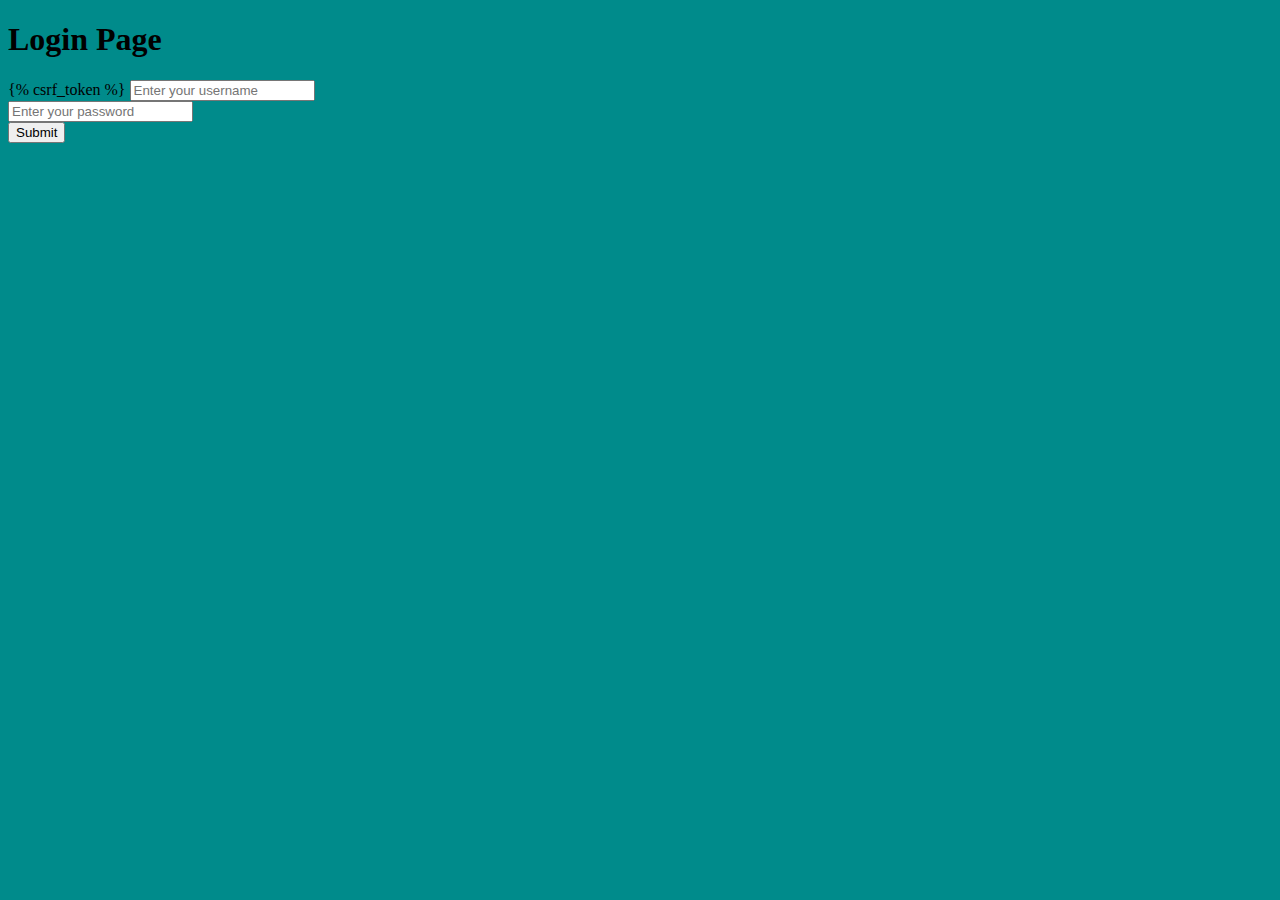
<file: templates/login.html>
<!DOCTYPE html>
<html lang="en">
<head>
    <meta charset="UTF-8">
    <title>Title</title>
</head>
<body style="background-color:DarkCyan;">
<form action="login" method="post">
<form style="margin: auto; width: 220px;">
    <h1 style="font-family:Copperplate, Papyrus, fantasy">Login Page</h1>
    {% csrf_token %}
    <input type="text" name="username" placeholder="Enter your username"><br>
    <input type="password" name="password" placeholder="Enter your password"><br>
    <input type="submit">




</form>
</form>




</body>
</html>
</file>
